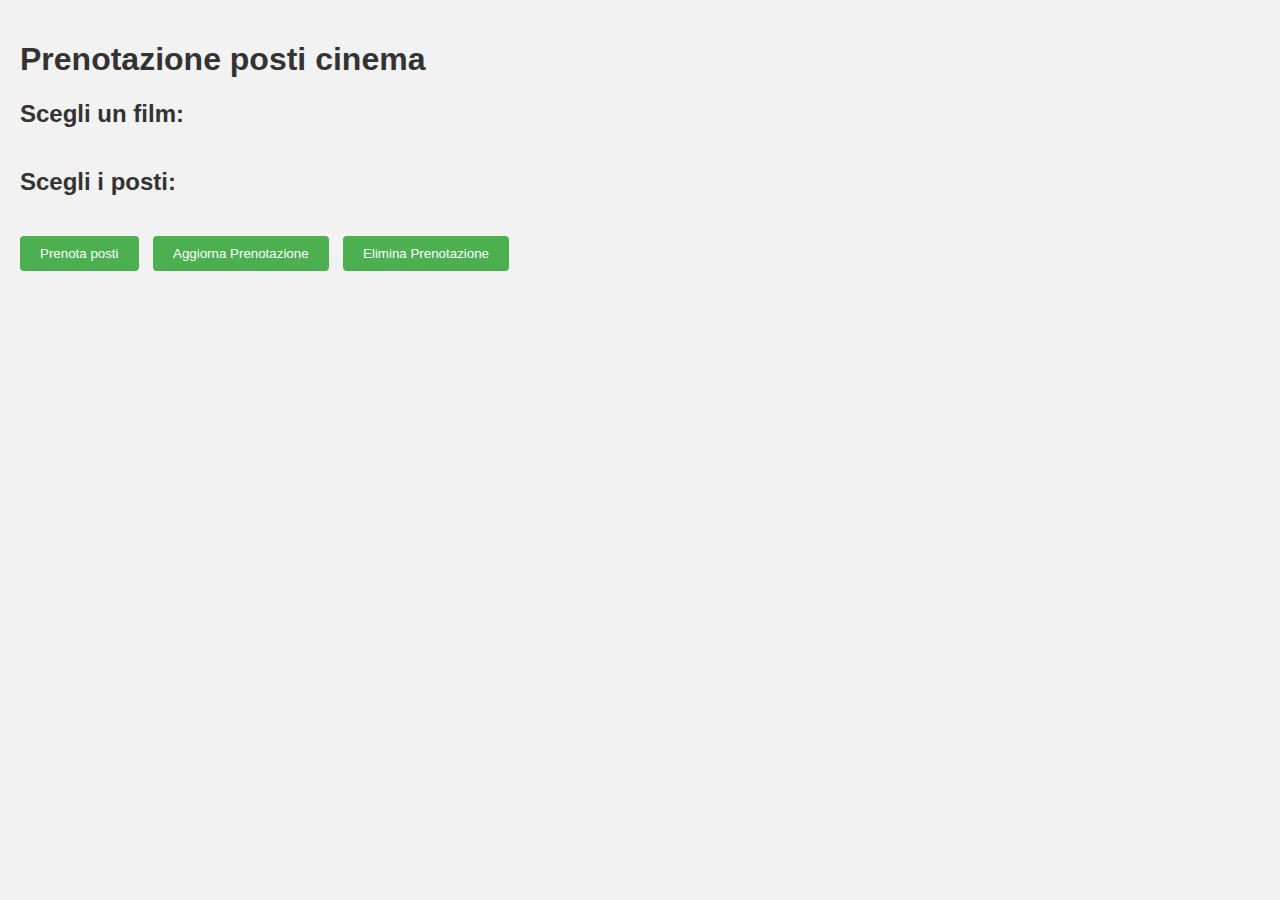
<file: client-web/index.html>
<!DOCTYPE html>
<html>
<head>
	<meta charset="utf-8">

  <title>Prenotazione posti cinema</title>
  <link rel="stylesheet" type="text/css" href="style.css">
</head>
<body>
  <h1>Prenotazione posti cinema</h1>

  <h2>Scegli un film:</h2>
  
  <ul id="film-list">
    <!-- I bottoni verranno generati dinamicamente con JavaScript -->
  </ul>

  <h2>Scegli i posti:</h2>
  <h3 id="film-name"></h3>
  <table id="seat-map">
    <!-- La tabella dei posti verrà generata dinamicamente con JavaScript -->
  </table>
  <button onclick="prenotaPosti()">Prenota posti</button>
  <button onclick="aggiornaPrenotazione()">Aggiorna Prenotazione</button>
  <button onclick="eliminaPrenotazione()">Elimina Prenotazione</button>

  <script src="script.js"></script>
</body>
</html>
</file>
<file: client-web/style.css>
table {
  border-collapse: collapse;
}

table td {
  width: 30px;
  height: 30px;
  border: 1px solid black;
}

button {
  margin-right: 10px;
}
.selected {
  background-color: yellow;
}


body {
  font-family: Arial, sans-serif;
  margin: 0;
  padding: 20px;
  background-color: #f2f2f2;
}

h1, h2 {
  color: #333;
}

ul {
  list-style-type: none;
  padding: 0;
}

li {
  margin-bottom: 10px;
}

button {
  padding: 10px 20px;
  background-color: #4CAF50;
  color: white;
  border: none;
  border-radius: 4px;
  cursor: pointer;
}

button:hover {
  background-color: #45a049;
}

table {
  border-collapse: collapse;
  margin-bottom: 20px;
}

td {
  width: 40px;
  height: 40px;
  text-align: center;
  border: 1px solid #ccc;
  background-color: #fff;
  cursor: pointer;
}

td.selected {
  background-color: #4CAF50;
  color: #fff;
}


ul#film-list {
  display: flex;
  flex-wrap: wrap;
}
</file>
